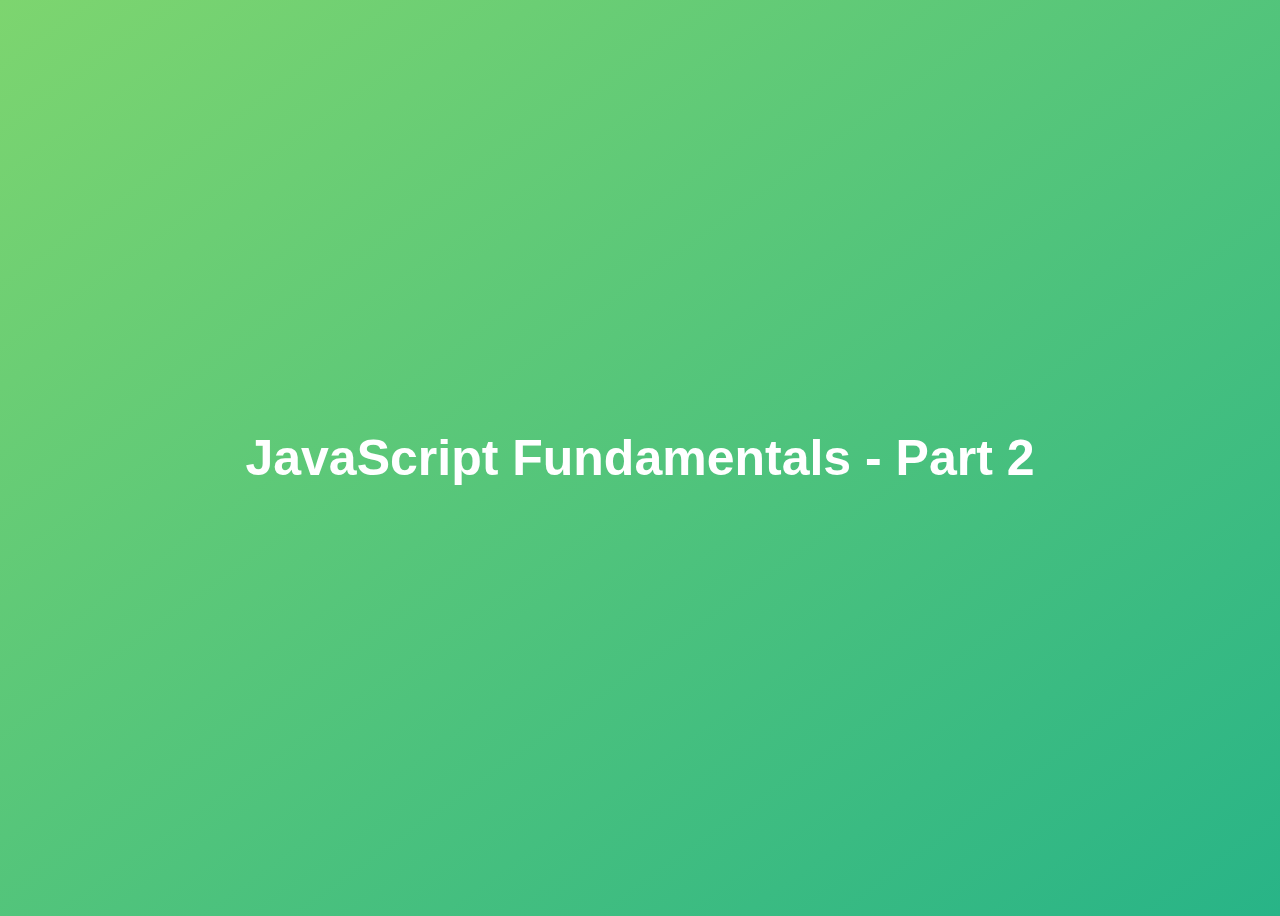
<file: coding challenge #8/index.html>
<!DOCTYPE html>
<html lang="en">
<head>
	<meta charset="UTF-8">
	<meta name="viewport" content="width=device-width, initial-scale=1.0">
	<title>JavaScript Ultimate Course!</title>
	<link rel="stylesheet" href="style.css">
</head>
<body>
	<h1>JavaScript Fundamentals - Part 2</h1>
	<script src="script.js"></script>
</body>
</html>
</file>
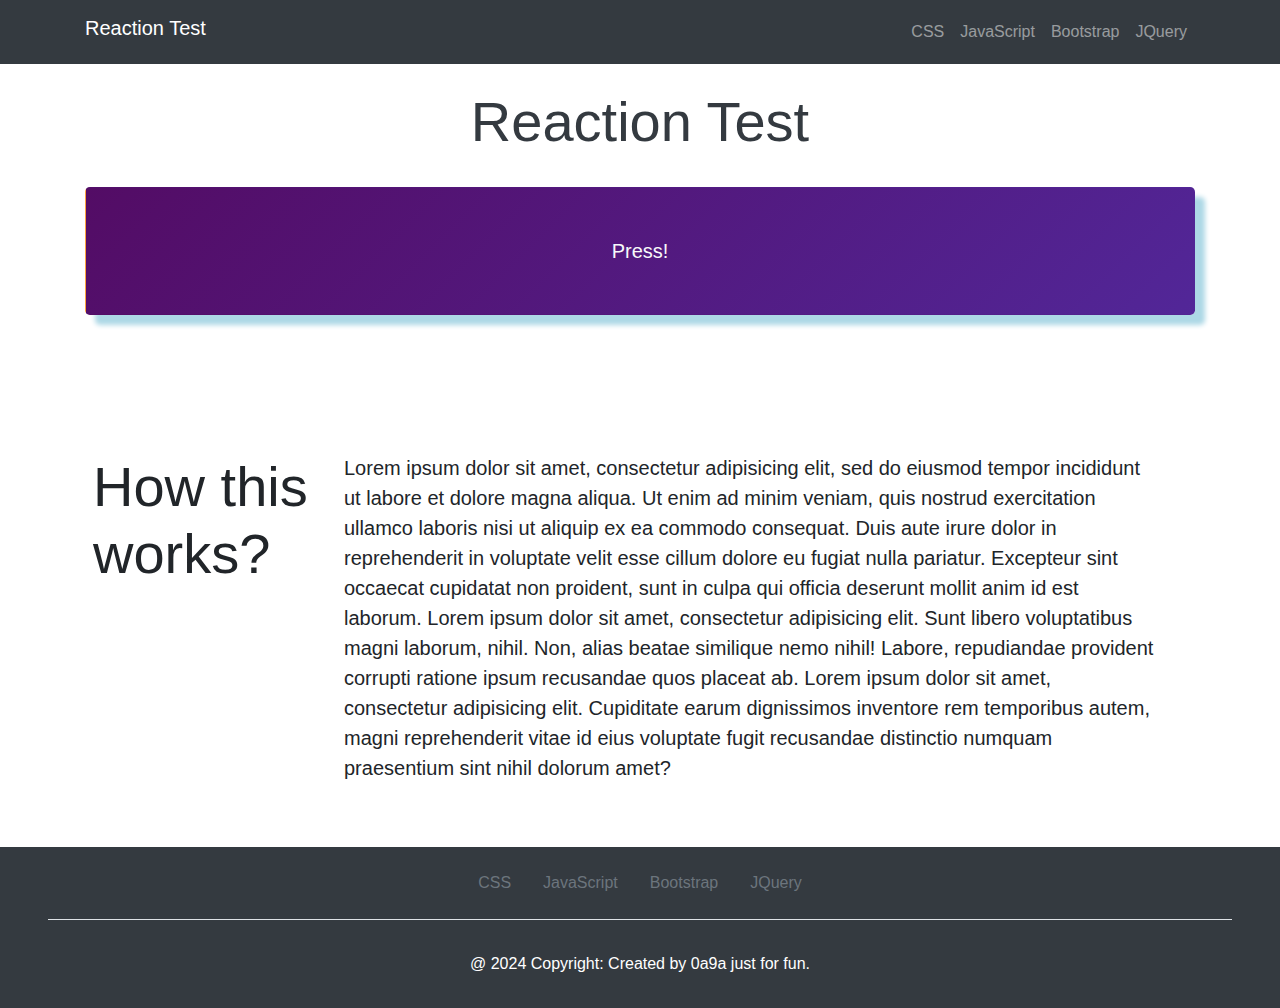
<file: reaction test/index.html>
<!DOCTYPE html>
<html lang="en" class="mh-100">
<head>
	<meta charset="utf-8">
	<meta name="viewport" content="width=device-width, initial-scale=1">
	<meta name="viewport" content="width=device-width, initial-scale=1, shrink-to-fit=no">
	<title>Reaction Test</title>
	<link rel="stylesheet" href="https://cdn.jsdelivr.net/npm/bootstrap@4.0.0/dist/css/bootstrap.min.css" integrity="sha384-Gn5384xqQ1aoWXA+058RXPxPg6fy4IWvTNh0E263XmFcJlSAwiGgFAW/dAiS6JXm" crossorigin="anonymous">
	<link rel="stylesheet" type="text/css" href="styles/style.css">
</head>
<body class="d-flex flex-column mh-100">
	<div id="content-container">
		<!-- Header -->
		<header class="slide-in-left-target">
			<nav class="navbar navbar-expand-lg navbar-dark bg-dark navbar-fixed-top">
				<div class="container">
					<a class="navbar-brand h1 cursor-default" href="#" onmousedown="return false;" onselectstart="return false;">Reaction Test</a>
					<button class="navbar-toggler" type="button" data-toggle="collapse" data-target="#navbarSupportedContent" aria-controls="navbarSupportedContent" aria-expanded="false" aria-label="Toggle navigation">
						<span class="navbar-toggler-icon"></span>
					</button>
					<div class="collapse navbar-collapse" id="navbarSupportedContent">
						<ul class="navbar-nav ml-auto">
							<li class="nav-item">
								<a class="nav-link" href="#">CSS</a>
							</li>
							<li class="nav-item">
								<a class="nav-link" href="#">JavaScript</a>
							</li>
							<li class="nav-item">
								<a class="nav-link" href="#">Bootstrap</a>
							</li>
							<li class="nav-item">
								<a class="nav-link" href="#">JQuery</a>
							</li>
						</ul>
					</div>
				</div>
			</nav>
		</header>
		<!-- /Header -->
		<main class="container mb-auto flex-grow-1">
			<div class="row justify-content-md-center py-4">
				<h1 class="col-md-auto text-dark display-4 slide-in-right-target cursor-default">Reaction Test</h1>
			</div>
			<div class="d-flex flex-column">
				<button class="btn btn-block btn-lg py-5 button-color text-light" id="start-test">Press!</button>
				<button class="btn w-25 align-self-center py-2 my-4 pointer-prevent" id="reset-button">reset</button>
				<div class="row py-5 px-2 justify-content-center">
					<h1 class="col display-4 slide-in-left-target hide-for-result">How this works?</h1>
					<p class="col-9 slide-in-right-target lead hide-for-result">Lorem ipsum dolor sit amet, consectetur adipisicing elit, sed do eiusmod
					tempor incididunt ut labore et dolore magna aliqua. Ut enim ad minim veniam,
					quis nostrud exercitation ullamco laboris nisi ut aliquip ex ea commodo
					consequat. Duis aute irure dolor in reprehenderit in voluptate velit esse
					cillum dolore eu fugiat nulla pariatur. Excepteur sint occaecat cupidatat non
					proident, sunt in culpa qui officia deserunt mollit anim id est laborum. Lorem ipsum dolor sit amet, consectetur adipisicing elit. Sunt libero voluptatibus magni laborum, nihil. Non, alias beatae similique nemo nihil! Labore, repudiandae provident corrupti ratione ipsum recusandae quos placeat ab. Lorem ipsum dolor sit amet, consectetur adipisicing elit. Cupiditate earum dignissimos inventore rem temporibus autem, magni reprehenderit vitae id eius voluptate fugit recusandae distinctio numquam praesentium sint nihil dolorum amet?</p>
					<div id="result" class="display-1 py-5 col-md-auto"></div>
				</div>
			</div>
		</main>
		<!-- Footer -->
		<footer class="footer slide-in-bottom-target mt-auto flex-shrink-0">
			<div class="text-center bg-dark py-3 px-5 col">
				<ul class="nav justify-content-center border-bottom text-muted pb-3 mb-3">
					<li class="nav-item active">
						<a class="nav-link text-muted" href="#">CSS</a>
					</li>
					<li class="nav-item">
						<a class="nav-link text-muted" href="#">JavaScript</a>
					</li>
					<li class="nav-item">
						<a class="nav-link text-muted" href="#">Bootstrap</a>
					</li>
					<li class="nav-item">
						<a class="nav-link text-muted" href="#">JQuery</a>
					</li>
				</ul>
				<div class="text-center p-3 text-white cursor-default">
					@ 2024 Copyright: Created by 0a9a just for fun.
				</div>
			</div>
		</footer>
		<!-- /Footer -->
	</div>
	<script src="https://code.jquery.com/jquery-3.2.1.slim.min.js" integrity="sha384-KJ3o2DKtIkvYIK3UENzmM7KCkRr/rE9/Qpg6aAZGJwFDMVNA/GpGFF93hXpG5KkN" crossorigin="anonymous"></script>
	<script src="https://cdn.jsdelivr.net/npm/popper.js@1.12.9/dist/umd/popper.min.js" integrity="sha384-ApNbgh9B+Y1QKtv3Rn7W3mgPxhU9K/ScQsAP7hUibX39j7fakFPskvXusvfa0b4Q" crossorigin="anonymous"></script>
	<script src="https://cdn.jsdelivr.net/npm/bootstrap@4.0.0/dist/js/bootstrap.min.js" integrity="sha384-JZR6Spejh4U02d8jOt6vLEHfe/JQGiRRSQQxSfFWpi1MquVdAyjUar5+76PVCmYl" crossorigin="anonymous"></script>
	<script type="text/javascript" src="scripts/script.js"></script>
	<script type="text/javascript" src="scripts/reaction-test.js"></script>
</body>
</html>
</file>
<file: coding challenge #8/style.css>
body {
	height: 100vh;
	display: flex;
	align-items: center;
	background: linear-gradient(to top left, #28b487, #7dd56f);
}
h1 {
	font-family: sans-serif;
	font-size: 50px;
	line-height: 1.3;
	width: 100%;
	padding: 30px;
	text-align: center;
	color: white;
}
</file>
<file: reaction test/styles/style.css>
body {
	display: flex;
	min-height: 100vh;
	flex-direction: column;
	justify-content: flex-start;
}
footer {
	margin-top: auto;
}
/* Header Animation */
@keyframes slideInLeft {
	0% {
		transform: translateX(-5%);
		opacity: 10%;
		margin-right: -5%;
	}
	100% {
		transform: translateX(0%);
		opacity: 100%;
		margin-right: 0;
	}
}
.slide-in-left {
	animation-name: slideInLeft;
	-webkit-animation-name: slideInLeft;
	animation-duration: 0.8s; 
	-webkit-animation-duration: 0.8s;
	animation-timing-function: ease-in-out; 
	-webkit-animation-timing-function: ease-in-out;
	visibility: visible !important;
}
/* /Header Animation */
/* Title Animation */
@keyframes slideInRight {
	0% {
		transform: translateX(5%);
		opacity: 10%;
		margin-left: -5%;
	}
	100% {
		transform: translateX(0%);
		opacity: 100%;
		margin-left: 0;
	}
}
.slide-in-right {
	animation-name: slideInRight;
	-webkit-animation-name: slideInLeft;
	animation-duration: 0.8s; 
	-webkit-animation-duration: 0.8s;
	animation-timing-function: ease-in-out; 
	-webkit-animation-timing-function: ease-in-out;
	visibility: visible !important;
}
/* /Title Animation */
/* Footer Animation */
@keyframes slideInBottom {
	0% {
		transform: translateY(5%);
		opacity: 10%;
		margin-bottom: 0%;
	}
	100% {
		transform: translateY(0%);
		opacity: 100%;
		margin-bottom: 0;
	}
}
.slide-in-bottom {
	animation-name: slideInBottom;
	-webkit-animation-name: slideInBottom;
	animation-duration: 0.8s; 
	-webkit-animation-duration: 0.8s;
	animation-timing-function: ease-in-out; 
	-webkit-animation-timing-function: ease-in-out;
	visibility: visible !important;
}
/* /Footer Animation */
/*body {
	height: 2000px;
}*/
/* Cursor Default */
.cursor-default {
	cursor: default;
	-webkit-user-select: none;
	-ms-user-select: none;
	user-select: none;;
}
/* /Cursor Default */
/* Reaction Test */
.button-color {
	background: linear-gradient(-45deg, #FFA63D, #FF3D77, #505cFf, #530C65);
	background-size: 1000%;
	animation: anime 10s linear infinite;
	box-shadow: 10px 10px 5px lightblue;
}
@keyframes anime {
	0% {
		background-position: 0% 50%;
	}
	50% {
		background-position: 50% 0%;
	}
	100% {
		background-position: 0% 50%;
	}
}
#reset-button {
	opacity: 0;
}
.pointer-prevent {
	pointer-events: none;
}
/* /Reaction Test */
</file>
